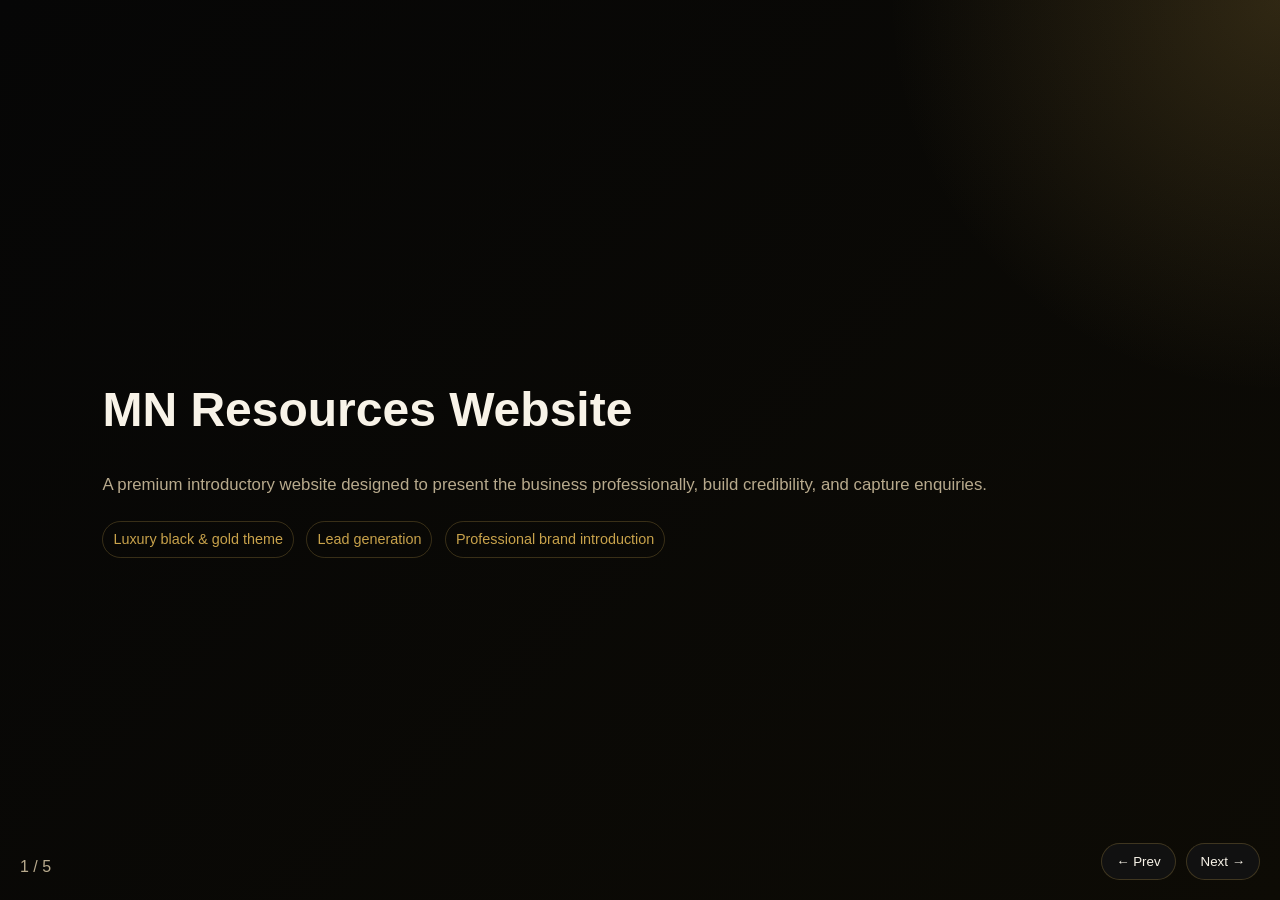
<file: presentation.html>
<!DOCTYPE html>
<html lang="en">
  <head>
    <meta charset="UTF-8" />
    <meta name="viewport" content="width=device-width, initial-scale=1.0" />
    <title>MN Resources Website Presentation</title>
    <style>
      :root {
        --bg: #060606;
        --surface: #121212;
        --text: #f8f3e8;
        --muted: #b8aa8d;
        --accent: #c8a24b;
        --border: rgba(200, 162, 75, 0.25);
      }

      * { box-sizing: border-box; }
      body {
        margin: 0;
        font-family: "Segoe UI", Arial, sans-serif;
        background: linear-gradient(135deg, var(--bg), #0d0b05);
        color: var(--text);
        line-height: 1.6;
      }

      body {
        overflow: hidden;
      }

      .deck {
        position: relative;
        height: 100vh;
        overflow: hidden;
      }

      .slide {
        position: absolute;
        inset: 0;
        padding: 56px 8vw;
        display: flex;
        flex-direction: column;
        justify-content: center;
        opacity: 0;
        pointer-events: none;
        transform: translateX(100%);
        transition: all 0.35s ease;
      }

      .slide.active {
        opacity: 1;
        pointer-events: auto;
        transform: translateX(0);
      }

      h1, h2, h3 { line-height: 1.2; }
      h1 { font-size: clamp(2rem, 4vw, 3rem); margin-bottom: 16px; }
      h2 { font-size: clamp(1.4rem, 2.6vw, 2rem); margin-bottom: 12px; color: var(--accent); }
      p, li { color: var(--muted); font-size: 1.05rem; }

      .hero {
        background: radial-gradient(circle at top right, rgba(200, 162, 75, 0.2), transparent 25%);
      }

      .grid {
        display: grid;
        grid-template-columns: 1fr 1fr;
        gap: 24px;
      }

      .card {
        background: rgba(18,18,18,0.95);
        border: 1px solid var(--border);
        border-radius: 18px;
        padding: 24px;
      }

      ul { padding-left: 20px; }
      .tag {
        display: inline-block;
        padding: 6px 10px;
        border-radius: 999px;
        border: 1px solid var(--border);
        color: var(--accent);
        margin: 6px 8px 0 0;
        font-size: 0.9rem;
      }

      .journey-step {
        margin-bottom: 12px;
        padding-left: 12px;
        border-left: 2px solid var(--accent);
      }

      .controls {
        position: fixed;
        bottom: 20px;
        right: 20px;
        display: flex;
        gap: 10px;
        z-index: 10;
      }

      .controls button {
        border: 1px solid var(--border);
        background: rgba(18,18,18,0.95);
        color: var(--text);
        padding: 10px 14px;
        border-radius: 999px;
        cursor: pointer;
        transition: transform 0.2s ease, box-shadow 0.2s ease, background 0.2s ease, color 0.2s ease, border-color 0.2s ease;
      }

      .controls button:hover {
        transform: translateY(-2px);
        box-shadow: 0 10px 24px rgba(200, 162, 75, 0.25);
        background: rgba(200, 162, 75, 0.16);
        color: var(--accent);
        border-color: var(--accent);
      }

      .slide-number {
        position: fixed;
        bottom: 20px;
        left: 20px;
        color: var(--muted);
        z-index: 10;
      }

      @media (max-width: 800px) {
        .grid { grid-template-columns: 1fr; }
      }
    </style>
  </head>
  <body>
    <div class="deck">
      <section class="slide hero active">
        <h1>MN Resources Website</h1>
        <p>A premium introductory website designed to present the business professionally, build credibility, and capture enquiries.</p>
        <div>
          <span class="tag">Luxury black & gold theme</span>
          <span class="tag">Lead generation</span>
          <span class="tag">Professional brand introduction</span>
        </div>
      </section>

      <section class="slide">
        <h2>User Persona</h2>
        <div class="grid">
          <div class="card">
            <h3>Business Owner</h3>
            <ul>
              <li>Wants to introduce the company professionally</li>
              <li>Needs a trusted online presence</li>
              <li>Wants visitors to contact the business easily</li>
              <li>Needs the website to reflect quality and credibility</li>
            </ul>
          </div>
          <div class="card">
            <h3>Business Consumer</h3>
            <ul>
              <li>Looks for suppliers in the construction or cement industry</li>
              <li>Wants to understand the company quickly</li>
              <li>Needs confidence in the brand before contacting</li>
              <li>Prefers a clear, premium, and easy-to-navigate experience</li>
            </ul>
          </div>
        </div>
      </section>

      <section class="slide">
        <h2>Pain Points and Prioritization</h2>
        <div class="grid">
          <div class="card">
            <h3>Customer Pain Points</h3>
            <ul>
              <li>Hard to assess business credibility online</li>
              <li>Limited trust without clear company information</li>
              <li>Difficulty finding contact options</li>
              <li>Need for a polished and premium first impression</li>
            </ul>
          </div>
          <div class="card">
            <h3>Priority Focus</h3>
            <ul>
              <li>Build trust quickly</li>
              <li>Show product and business context clearly</li>
              <li>Make enquiry submission simple</li>
              <li>Create a luxury brand experience</li>
            </ul>
          </div>
        </div>
      </section>

      <section class="slide">
        <h2>Solutions</h2>
        <div class="grid">
          <div class="card">
            <h3>What the website delivers</h3>
            <ul>
              <li>Premium black-and-gold styling for a luxury impression</li>
              <li>Structured sections for business introduction, products, and credibility</li>
              <li>Profile and product visuals to support trust</li>
              <li>Enquiry form for direct lead capture</li>
            </ul>
          </div>
          <div class="card">
            <h3>Business value</h3>
            <ul>
              <li>Improves brand perception</li>
              <li>Helps visitors research the business faster</li>
              <li>Encourages enquiries from serious buyers</li>
              <li>Creates a modern digital introduction</li>
            </ul>
          </div>
        </div>
      </section>

      <section class="slide">
        <h2>User Journey</h2>
        <div class="card">
          <div class="journey-step"><strong>1.</strong> Visitor lands on the homepage and sees the luxury brand presentation.</div>
          <div class="journey-step"><strong>2.</strong> They review the About section, products, and credibility information.</div>
          <div class="journey-step"><strong>3.</strong> They gain confidence in the business profile and reputation.</div>
          <div class="journey-step"><strong>4.</strong> They choose to submit an enquiry through the contact form.</div>
          <div class="journey-step"><strong>5.</strong> The business receives the lead and can follow up quickly.</div>
        </div>
      </section>
    </div>

    <div class="slide-number" id="slideNumber">1 / 5</div>
    <div class="controls">
      <button onclick="prevSlide()">← Prev</button>
      <button onclick="nextSlide()">Next →</button>
    </div>

    <script>
      const slides = Array.from(document.querySelectorAll('.slide'));
      let currentSlide = 0;

      function showSlide(index) {
        if (index < 0 || index >= slides.length) {
          return;
        }

        currentSlide = index;
        slides.forEach((slide, i) => {
          slide.classList.toggle('active', i === currentSlide);
        });
        document.getElementById('slideNumber').textContent = `${currentSlide + 1} / ${slides.length}`;
      }

      function nextSlide() {
        showSlide(currentSlide + 1);
      }

      function prevSlide() {
        showSlide(currentSlide - 1);
      }

      document.addEventListener('keydown', (event) => {
        if (event.key === 'ArrowRight' || event.key === 'PageDown' || event.key === ' ') {
          event.preventDefault();
          nextSlide();
        }
        if (event.key === 'ArrowLeft' || event.key === 'PageUp') {
          event.preventDefault();
          prevSlide();
        }
      });

      showSlide(0);
    </script>
  </body>
</html>
</file>
